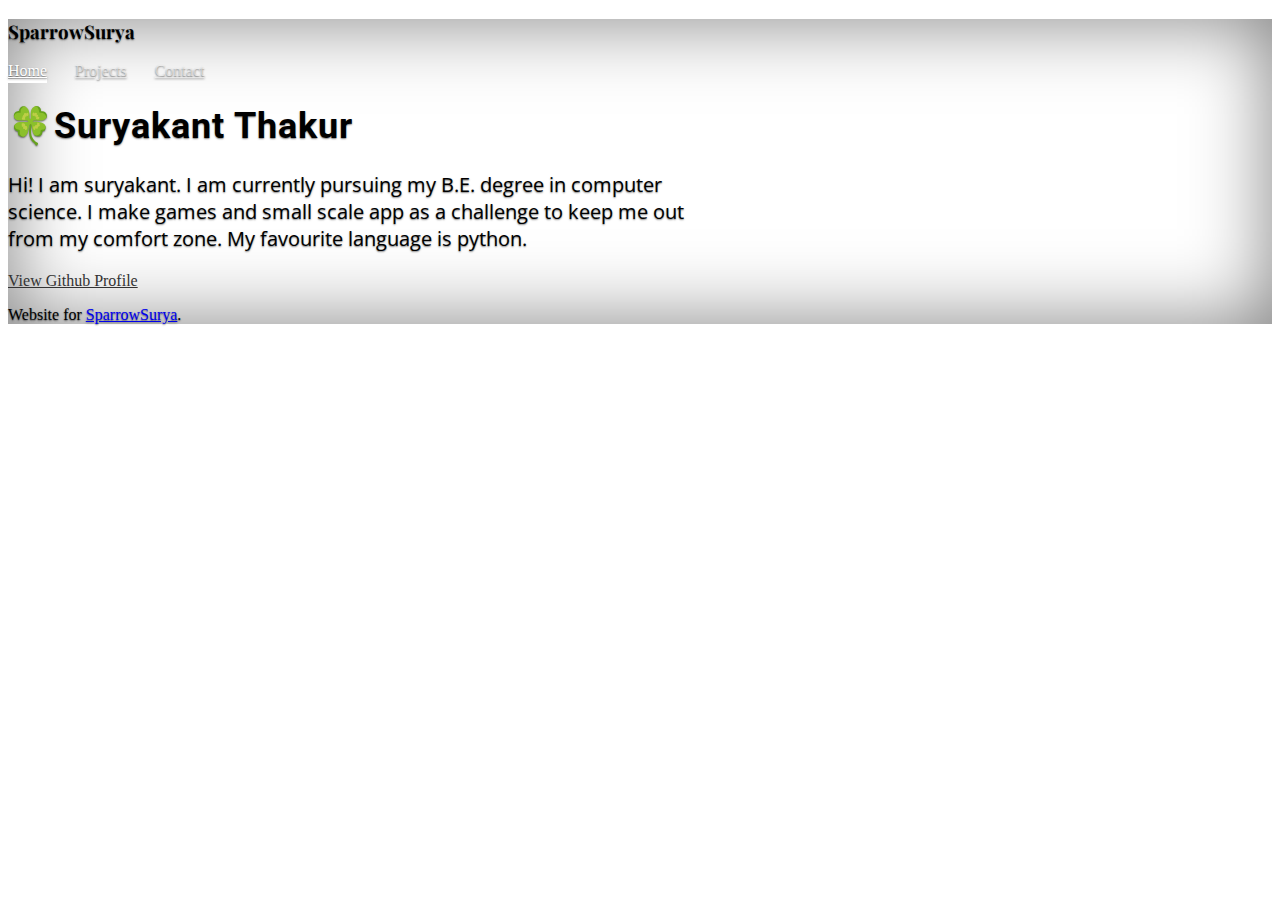
<file: index.html>
<!doctype html>
<html lang="en" class="h-100" data-bs-theme="dark">

<head>
    <meta charset="utf-8">
    <meta name="viewport" content="width=device-width, initial-scale=1">

    <!-- external styles -->
    <link rel="stylesheet" href="https://cdnjs.cloudflare.com/ajax/libs/font-awesome/6.4.0/css/all.min.css">
    <link
        href="https://cdn.jsdelivr.net/npm/bootstrap@5.3.2/dist/css/bootstrap.min.css" rel="stylesheet"
        integrity="sha384-T3c6CoIi6uLrA9TneNEoa7RxnatzjcDSCmG1MXxSR1GAsXEV/Dwwykc2MPK8M2HN" crossorigin="anonymous"
    />

    <!-- fonts -->
    <link rel="preconnect" href="https://fonts.googleapis.com">
    <link rel="preconnect" href="https://fonts.gstatic.com" crossorigin>
    <link href="https://fonts.googleapis.com/css2?family=Roboto:wght@700&display=swap" rel="stylesheet">
    <link href="https://fonts.googleapis.com/css2?family=Playfair+Display:wght@700&display=swap" rel="stylesheet">
    <link href="https://fonts.googleapis.com/css2?family=Open+Sans:wght@300&display=swap" rel="stylesheet">
    <link href="https://fonts.googleapis.com/css2?family=Noto+Color+Emoji:wght@400&display=swap" rel="stylesheet">

    <!-- custom styles -->
    <link href="./style.css" rel="stylesheet">

    <title>SparrowSurya</title>
</head>

<body class="d-flex h-100 text-center text-bg-dark">

    <div class="cover-container d-flex w-100 h-100 p-3 mx-auto flex-column">
        <header class="mb-auto">
            <div>
                <h3 class="float-md-start mb-0" id="signature">SparrowSurya</h3>
                <nav class="nav nav-masthead justify-content-center float-md-end">
                    <a class="nav-link fw-bold py-1 px-0 active" aria-current="page" href="#">Home</a>
                    <a class="nav-link fw-bold py-1 px-0" href="#">Projects</a>
                    <a class="nav-link fw-bold py-1 px-0" href="#">Contact</a>
                </nav>
            </div>
        </header>

        <main class="px-3">
            <h1 id="my-name"><span class="emoji">🍀</span>Suryakant Thakur</h1>
            <p id="my-description">
                Hi! I am suryakant. I am currently pursuing my B.E. degree in computer science. I make games and small scale app as a
                challenge to keep me out from my comfort zone. My favourite language is python.
            </p>
            <p>
                <a href="https://github.com/SparrowSurya" class="btn btn-lg btn-light fw-bold border-white bg-white">View Github Profile</a>
            </p>
        </main>

        <footer class="mt-auto text-white-50">
        <p>Website for <a href="https://github.com/SparrowSurya" class="text-white">SparrowSurya</a>.</p>
        </footer>
    </div>
    <script src="https://cdn.jsdelivr.net/npm/bootstrap@5.3.2/dist/js/bootstrap.bundle.min.js"
        integrity="sha384-C6RzsynM9kWDrMNeT87bh95OGNyZPhcTNXj1NW7RuBCsyN/o0jlpcV8Qyq46cDfL" crossorigin="anonymous"
    ></script>

</body>
</html>
</file>
<file: style.css>
/* Custom default button */
.btn-light,
.btn-light:hover,
.btn-light:focus {
    color: #333;
    text-shadow: none; /* Prevent inheritance from `body` */
}

/* structure */
body {
    text-shadow: 0 .05rem .1rem rgba(0, 0, 0, .5);
    box-shadow: inset 0 0 5rem rgba(0, 0, 0, .5);
}

/* container inside structure */
.cover-container {
    max-width: 45em;
}

/* header */

.nav-masthead .nav-link {
    color: rgba(255, 255, 255, .5);
    border-bottom: .25rem solid transparent;
}

.nav-masthead .nav-link:hover,
.nav-masthead .nav-link:focus {
    border-bottom-color: rgba(255, 255, 255, .25);
}

.nav-masthead .nav-link + .nav-link {
    margin-left: 1.5rem;
}

.nav-masthead .active {
    color: #fff;
    border-bottom-color: #fff;
}

#signature {
    font-family: "Playfair Display";
}

#my-name {
    font-family: "Roboto";
    font-size: 2.25rem;
    letter-spacing: 1px;
}

#my-description {
    font-family: "Open Sans";
    font-size: 1.25rem;
}

.emoji {
    font-family: "Noto Color Emoji";
}
</file>
